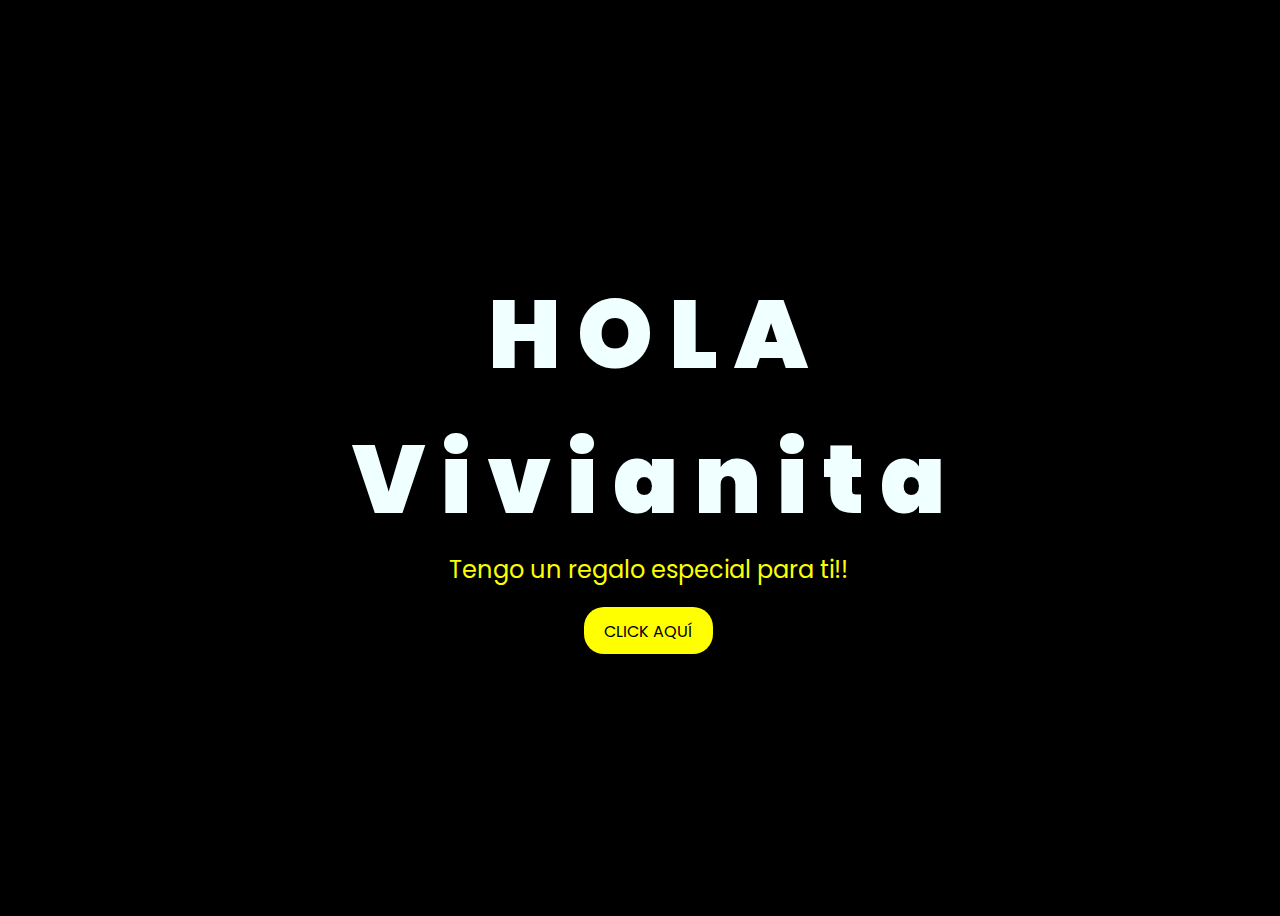
<file: index.html>
<!DOCTYPE html>
<html lang="es">
<head>
    <meta charset="UTF-8">
    <meta http-equiv="X-UA-Compatible" content="IE=edge">
    <meta name="viewport" content="width=device-width, initial-scale=1.0">
    <link rel="stylesheet" href="css/style.css">
    <link rel="icon" href="img/flowers.png" type="image/x-icon">
    <!-- HTML Meta Tags -->
    <title>Un detalle para ti</title>
    <meta name="description" content="Un pequeño regalito para ti Vivianita">

    <!-- Open Graph Meta Tags -->
    <meta property="og:url" content="http://artick.github.io/vivianita">
    <meta property="og:type" content="website">
    <meta property="og:title" content="Un detalle para ti">
    <meta property="og:description" content="Un pequeño regalito para ti Vivianita">
    <meta property="og:image" content="https://images.emojiterra.com/google/noto-emoji/unicode-15/color/512px/1f381.png">
    <meta property="og:image:width" content="512">
    <meta property="og:image:height" content="512">

    <!-- Twitter Meta Tags -->
    <meta name="twitter:card" content="summary_large_image">
    <meta property="twitter:domain" content="artick.github.io">
    <meta property="twitter:url" content="http://artick.github.io/vivianita">
    <meta name="twitter:title" content="Un detalle para ti">
    <meta name="twitter:description" content="Un pequeño regalito para ti Vivianita">
    <meta name="twitter:image" content="https://images.emojiterra.com/google/noto-emoji/unicode-15/color/512px/1f381.png">

</head>
<body>
    <div class="greetings">
        <span>H</span>
        <span>O</span>
        <span>L</span>
        <span>A</span>
    </div>
    <div class="greetings">
        <span>V</span>
        <span>i</span>
        <span>v</span>
        <span>i</span>
        <span>a</span>
        <span>n</span>
        <span>i</span>
        <span>t</span>
        <span>a</span>
    </div>
    <div class="description">
        <span>Tengo un regalo especial para ti!!</span>
    </div>
    <div class="button">
        <button>
            <a href="FLORES.html">CLICK AQUÍ</a>
        </button>
    </div>
</body>
</html>
</file>
<file: css/style.css>
@import url('https://fonts.googleapis.com/css2?family=Poppins:ital,wght@0,500;1,900&display=swap');
*{
    font-family: 'Poppins',cursive;
}
body{
    color: azure;
    width: 100%;
    height: 100vh;
    display: flex;
    flex-direction: column;
    align-items: center;
    justify-content: center;
    background-color: black;
}
.greetings{
    font-size: 6rem;
    font-weight: 900;
}
.greetings > span{
    animation: glow 2.5s ease-in-out infinite;
}
@keyframes glow{
    0%, 100%{
        color: #fff;
        text-shadow: 0 0 12px #fbff00, 0 0 50px #fbff00, 0 0 100px #fbff00;
    }
    10%, 90%{
        color: #696565;
        text-shadow: none;
    }
}
.greetings > span:nth-child(2){
    animation-delay: .2s ;
}
.greetings > span:nth-child(3){
    animation-delay: .4s ;
}
.greetings > span:nth-child(4){
    animation-delay: .6s;
}
.greetings > span:nth-child(5){
    animation-delay: .8s;
}

.description{
    font-size: 1.5rem;
    margin-bottom: 20px;
}

.button a{
    text-decoration: none;
    font-size: 1rem;
    color: #111;
}

@media screen and (max-width:574px){
    .greetings{
        display: block;
        font-size: 3rem;
        font-weight: 500;
        text-align: center;
    }
    .description{
        font-size: 1rem;
    }
    
    .button a{
        font-size: .5rem;
    }
}

.description{
    color: #fbff00;
}

/* Estilo para el botón */
.button button {
    background-color: yellow; /* Fondo amarillo */
    border: none; /* Sin bordes */
    padding: 10px 20px; /* Ajusta el relleno según tu preferencia */
    font-size: 18px; /* Tamaño de fuente */
    cursor: pointer;
    position: relative; /* Necesario para el resplandor */
    border-radius: 20px; /* Esquinas redondeadas */
    transition: background-color 0.3s ease-in-out; /* Transición suave para el color de fondo */
  }
  
  /* Estilo para el enlace dentro del botón */
  .button button a {
    text-decoration: none; /* Elimina el subrayado del enlace */
    color: inherit; /* Hereda el color del texto del botón */
  }
  
  /* Efecto de resplandor al pasar el cursor sobre el botón */
  .button button:hover {
    background-color: orange; /* Cambia el color de fondo al pasar el mouse a naranja */
    box-shadow: 0 0 10px yellow, 0 0 20px yellow, 0 0 30px yellow; /* Efecto de resplandor amarillo */
  }
</file>
